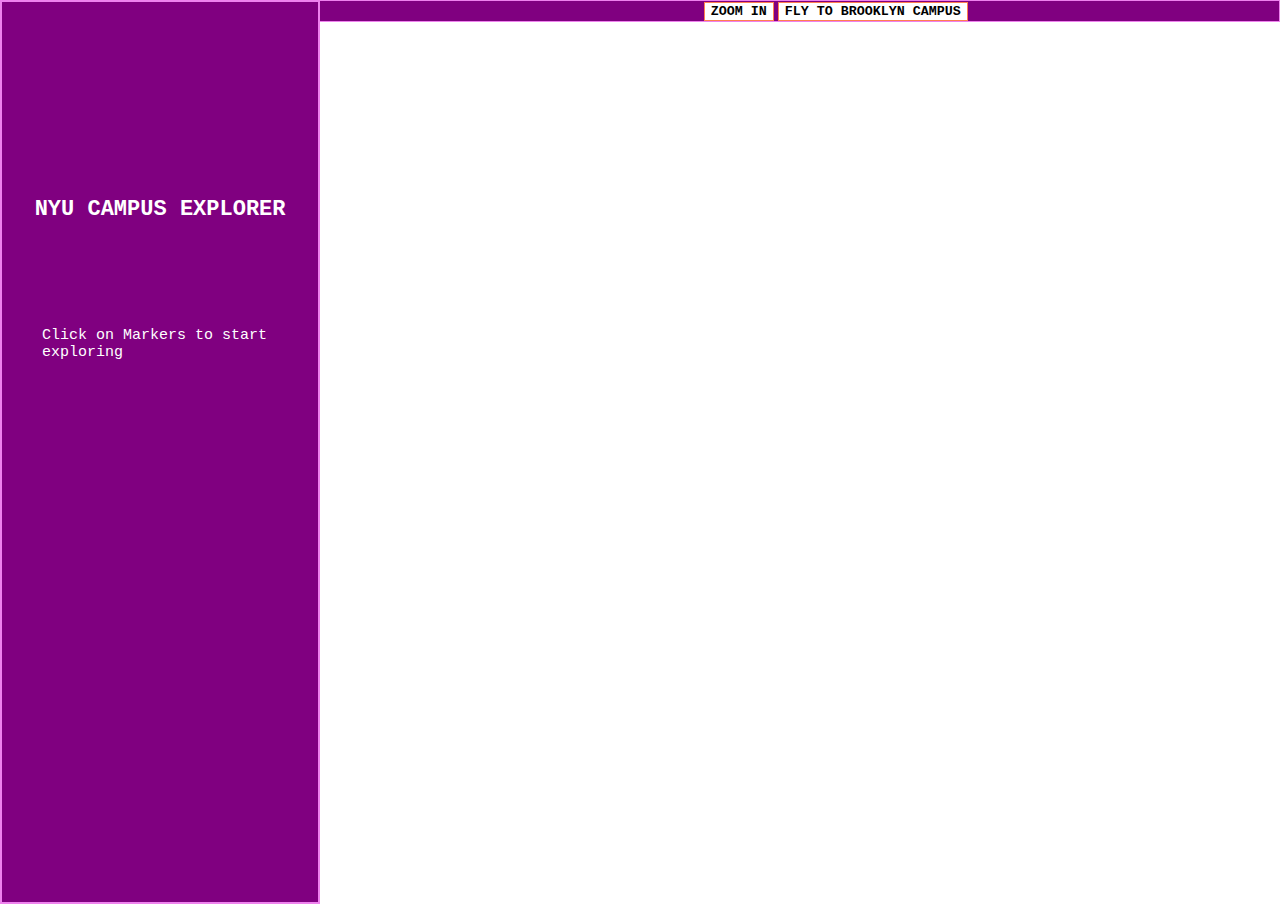
<file: index.html>
<!DOCTYPE html>
<html lang='en'>
    <head>
        <meta charset='utf-8' />
        <title>NYU Campus Explorer</title>
        <meta name='viewport' content='width=device-width, initial-scale=1' />
        <link href="https://fonts.googleapis.com/css?family=Open+Sans" rel="stylesheet">
        <script src='https://api.tiles.mapbox.com/mapbox-gl-js/v2.6.1/mapbox-gl.js'></script>
        <link href='https://api.tiles.mapbox.com/mapbox-gl-js/v2.6.1/mapbox-gl.css' rel='stylesheet' />
        <link rel = "stylesheet" href = "./css/styles.css"/>
    </head>
    <body>

        <div id = "popup">
            <h1 id = "title-description">NYU CAMPUS EXPLORER</h1>
            <p id = "building-description">Click on Markers to start exploring</p>
        </div>

        <div id='map'></div>

        <div id = "button-container">
            <button id = "zoom-in">ZOOM IN</button>

            <button id = "fly-to-campus">FLY TO BROOKLYN CAMPUS</button>
        </div>

        <script src = "./js/scripts.js"></script>

    </body>
</html>
</file>
<file: css/styles.css>
body {
    margin: 0;
    padding: 0;
}

h3 {
    text-align: center;
}

#popup {
    position: absolute;
    font-family: 'Courier New', Courier, monospace;
    color: white;
    width: 24.7%;
    height: 100%;
    border: 2px solid violet;
    background-color: purple;
    opacity: 50;
}

#title-description {
    position: relative;
    text-align: center;
    top: 20%;
    margin-left: 10px;
    margin-right: 10px;
    font-size: 22px;
}

#building-description {
    position: relative;
    text-align: left;
    font-size: 15px;
    margin-left: 40px;
    margin-right: 40px;
    top: 30%;
}

#map {
    position: absolute;
    top: 0;
    bottom: 0;
    right: 0%;
    width: 75%;
}

#button-container{
    width: 74.9%;
    right: 0%;
    top:0;
    position: absolute;
    background-color: purple;
    border: 1px solid violet;
}

button {
    display: inline-block;
    font-family: 'Courier New', Courier, monospace;
    border: 1px solid coral;
    background-color: white;
    font-weight: bold;
}

button:hover {
    color: white;
    background-color: coral;
}

#zoom-in {
    position: relative;
    margin-left: 40%;
    text-align: center;
}

#fly-to-campus{
    position: relative;
    margin: 0 auto;
    text-align: center;
}

.marker {
    background-image: url("nyu_logo.png");
    background-size: cover;
    opacity: 50%;
    width: 80px;
    height: 50px;
    border-radius: 0%;
    cursor: pointer;
}

.marker:hover {
    opacity: 100%;
    
}
</file>
